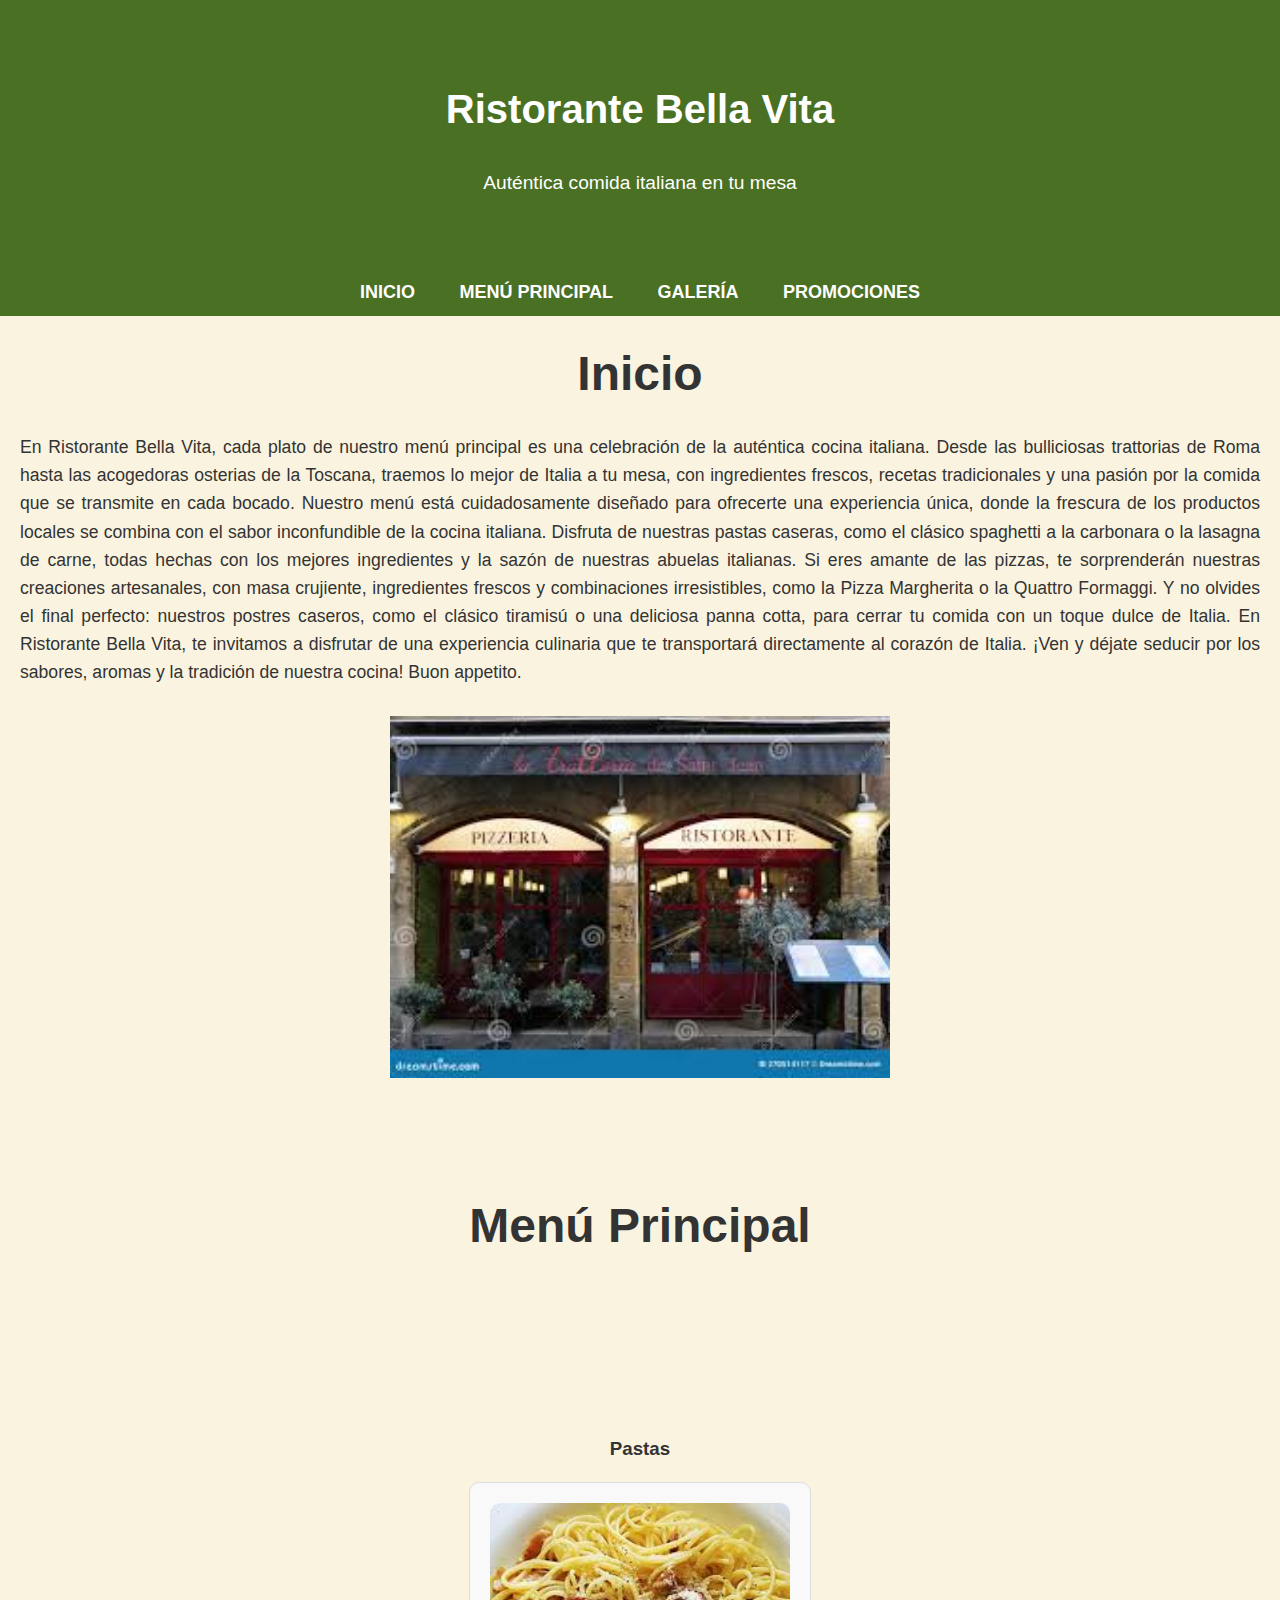
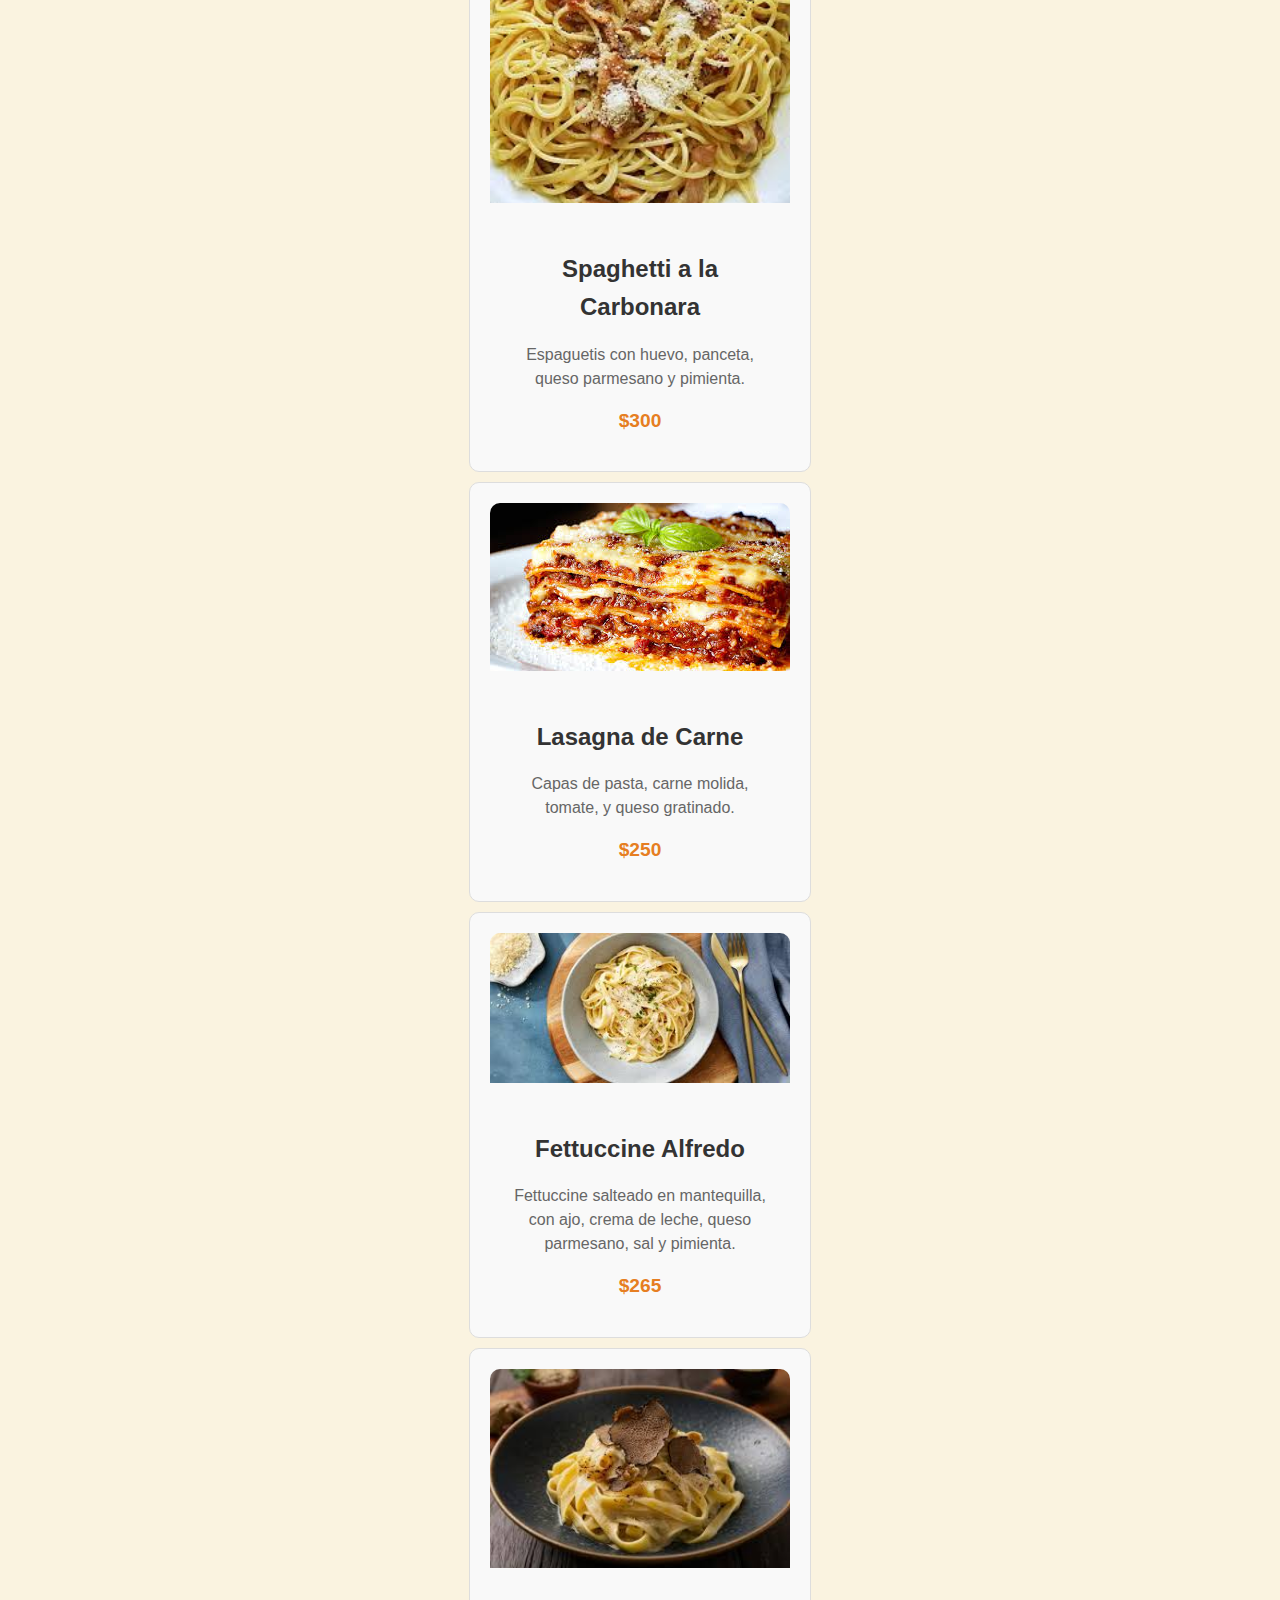
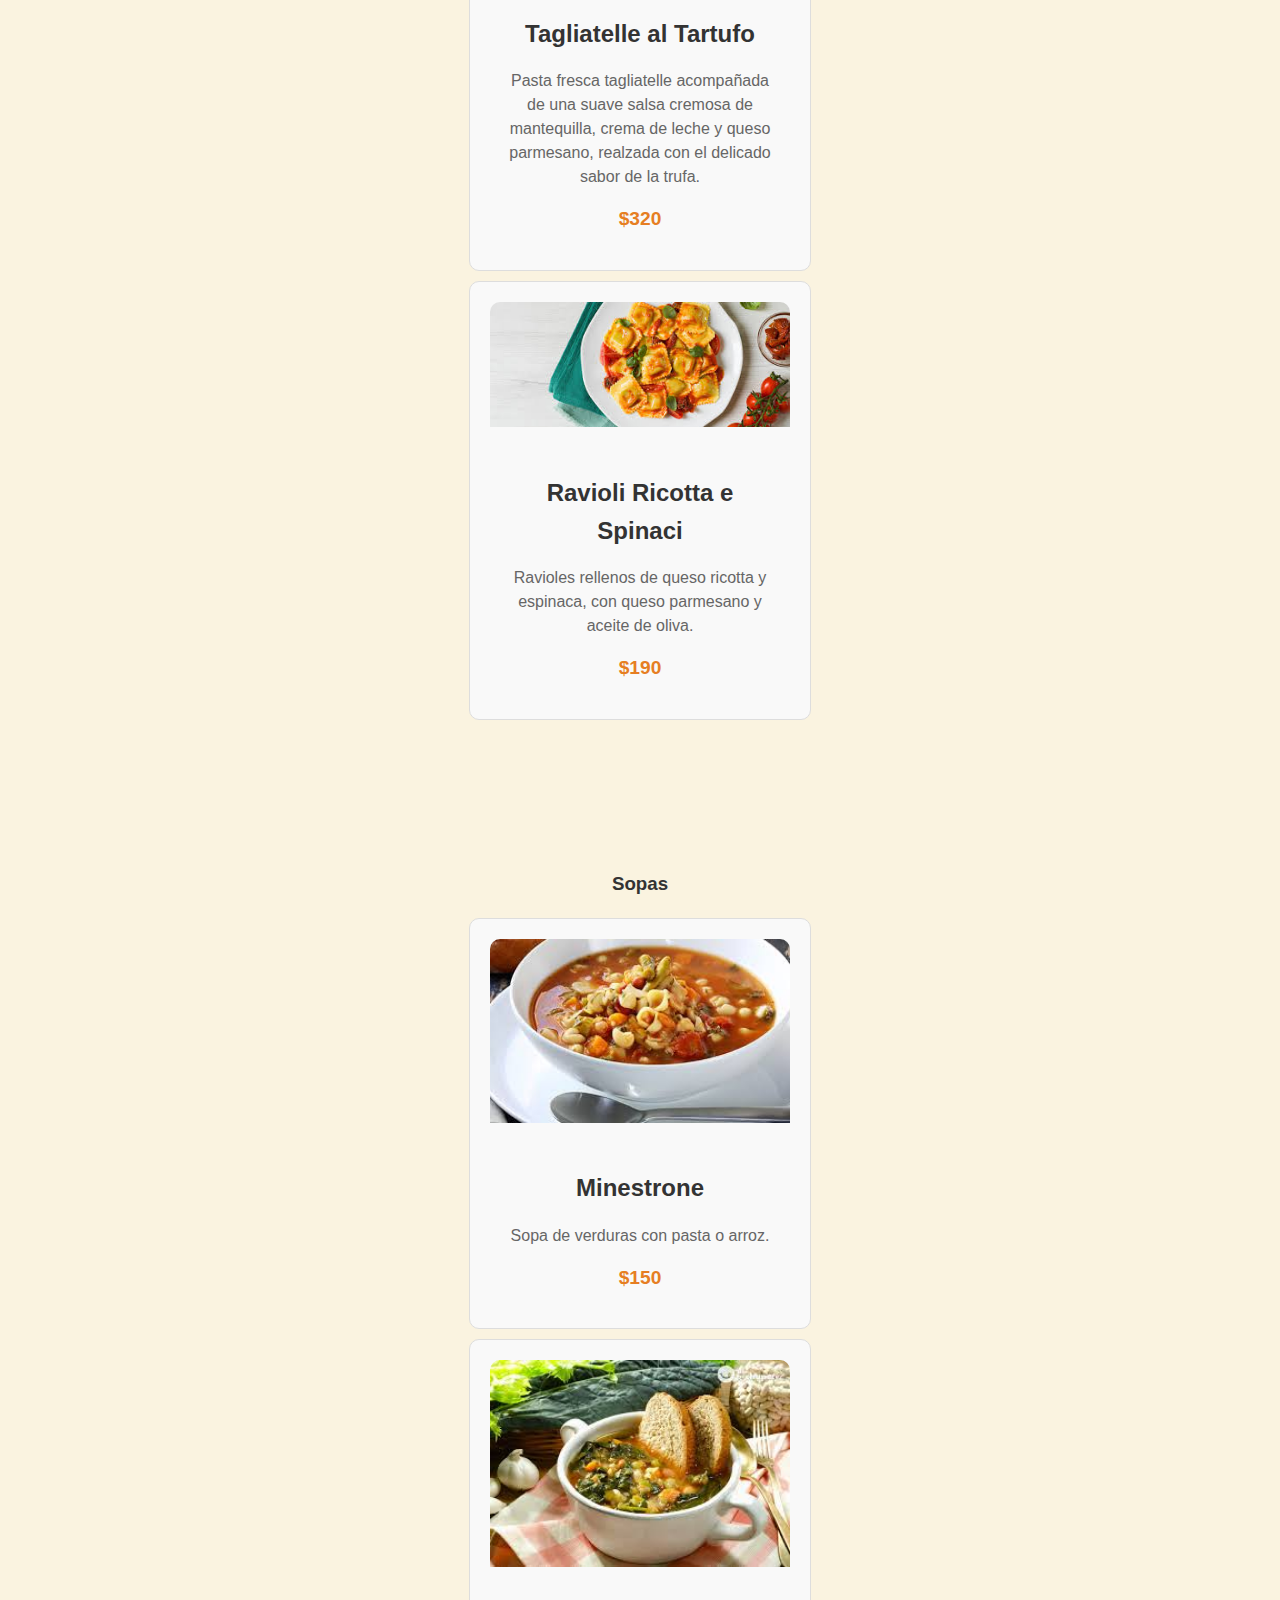
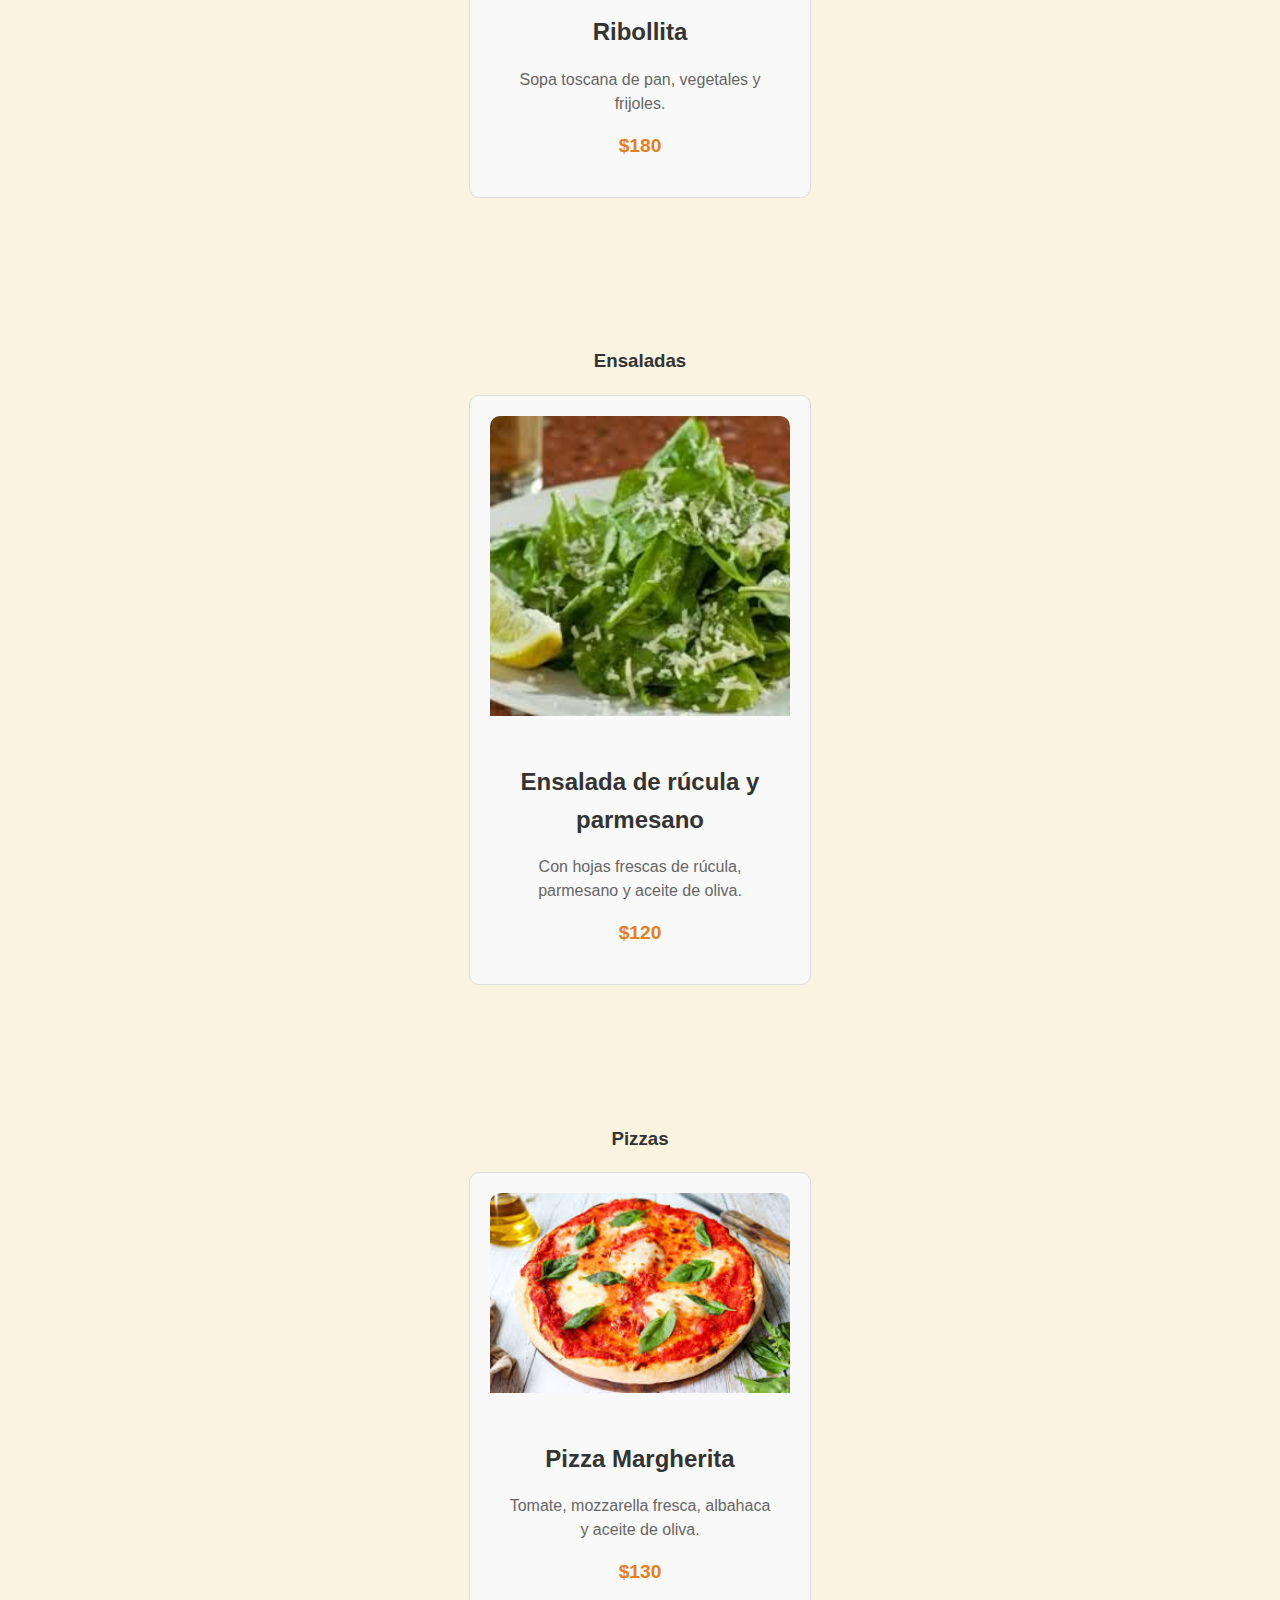
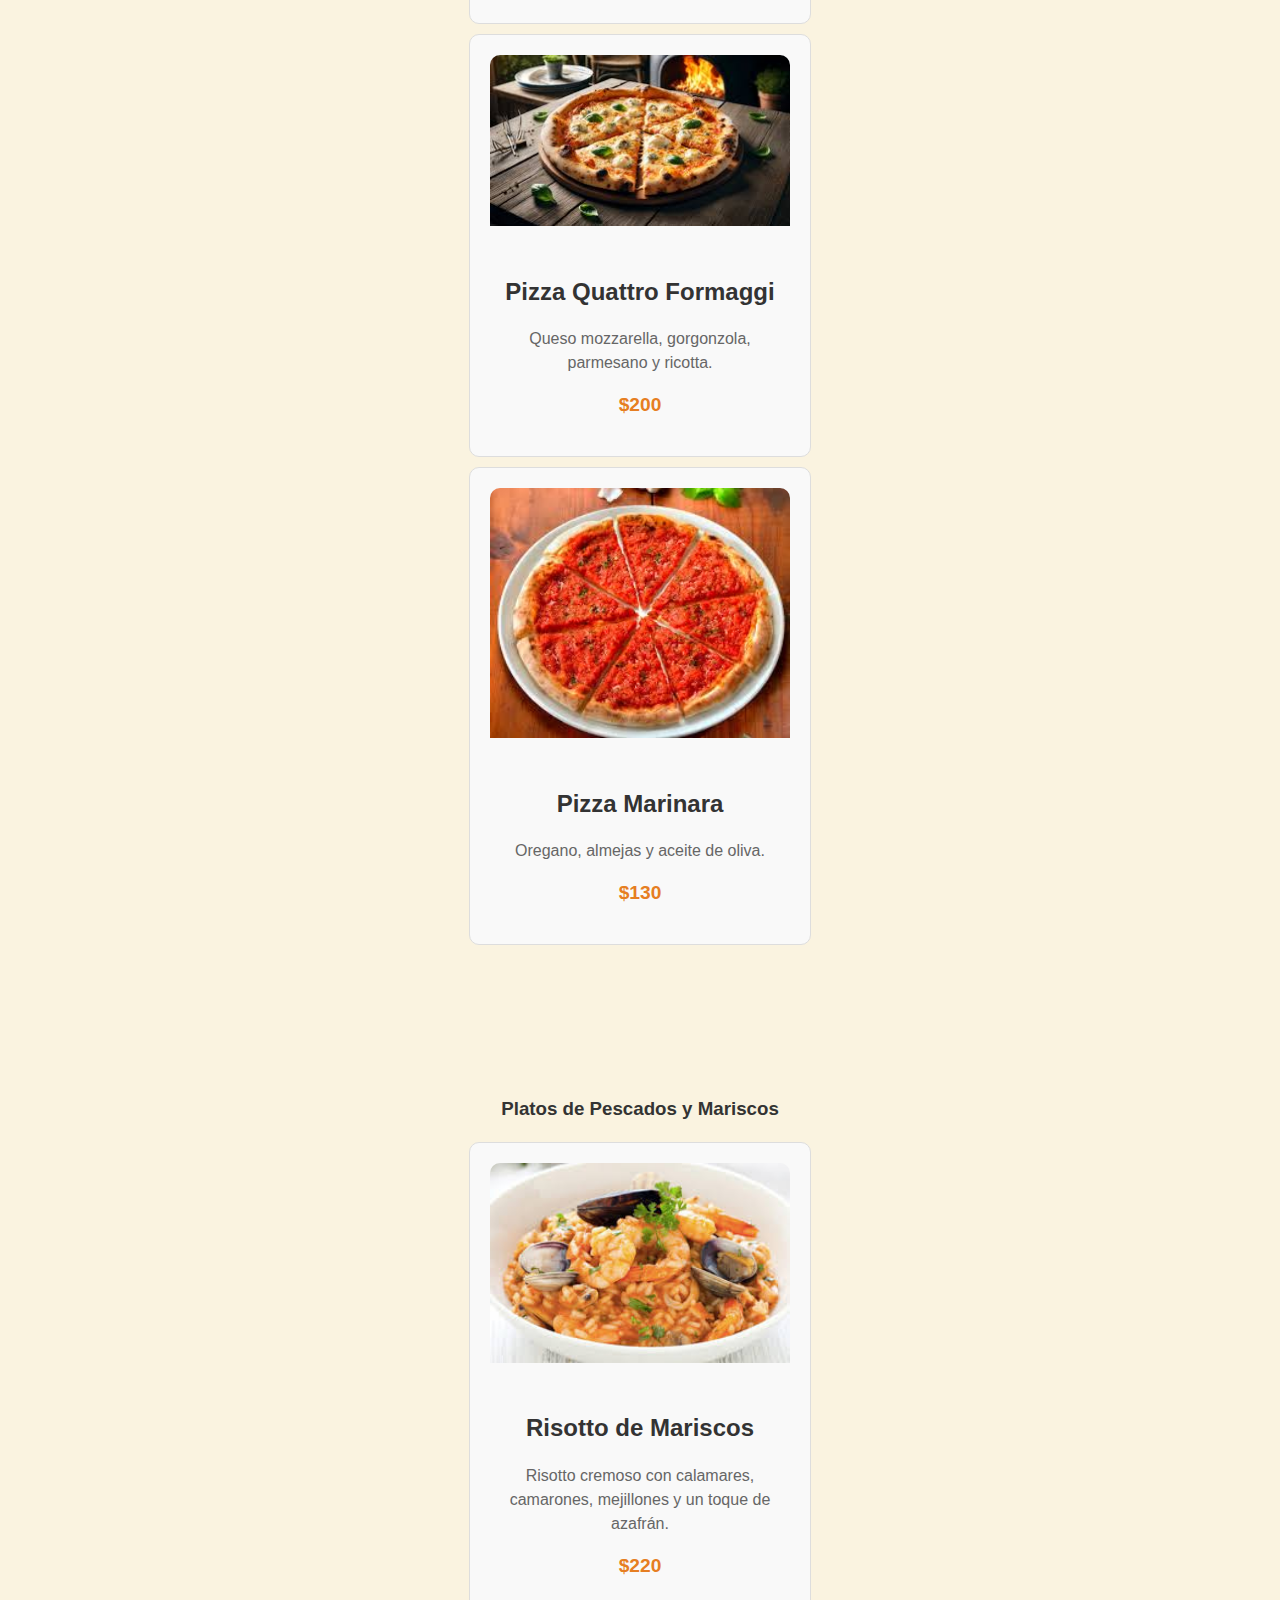
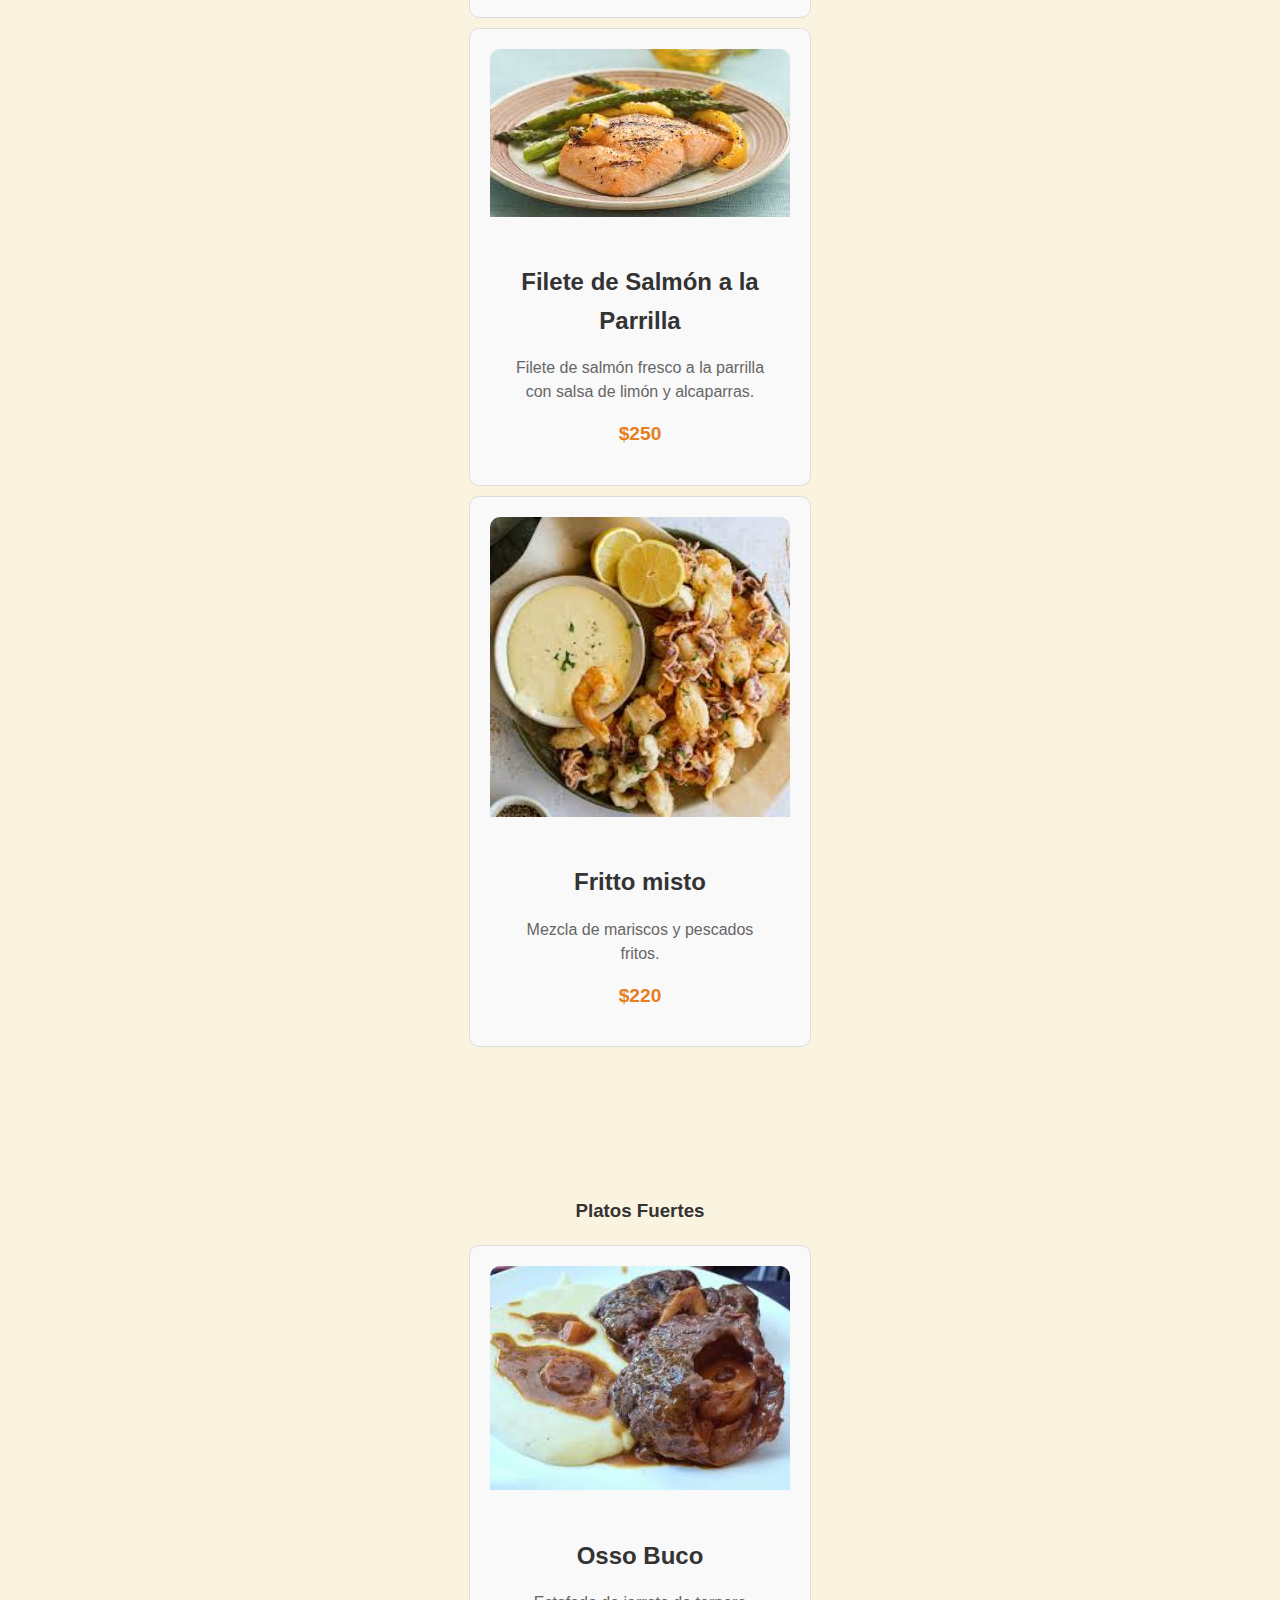
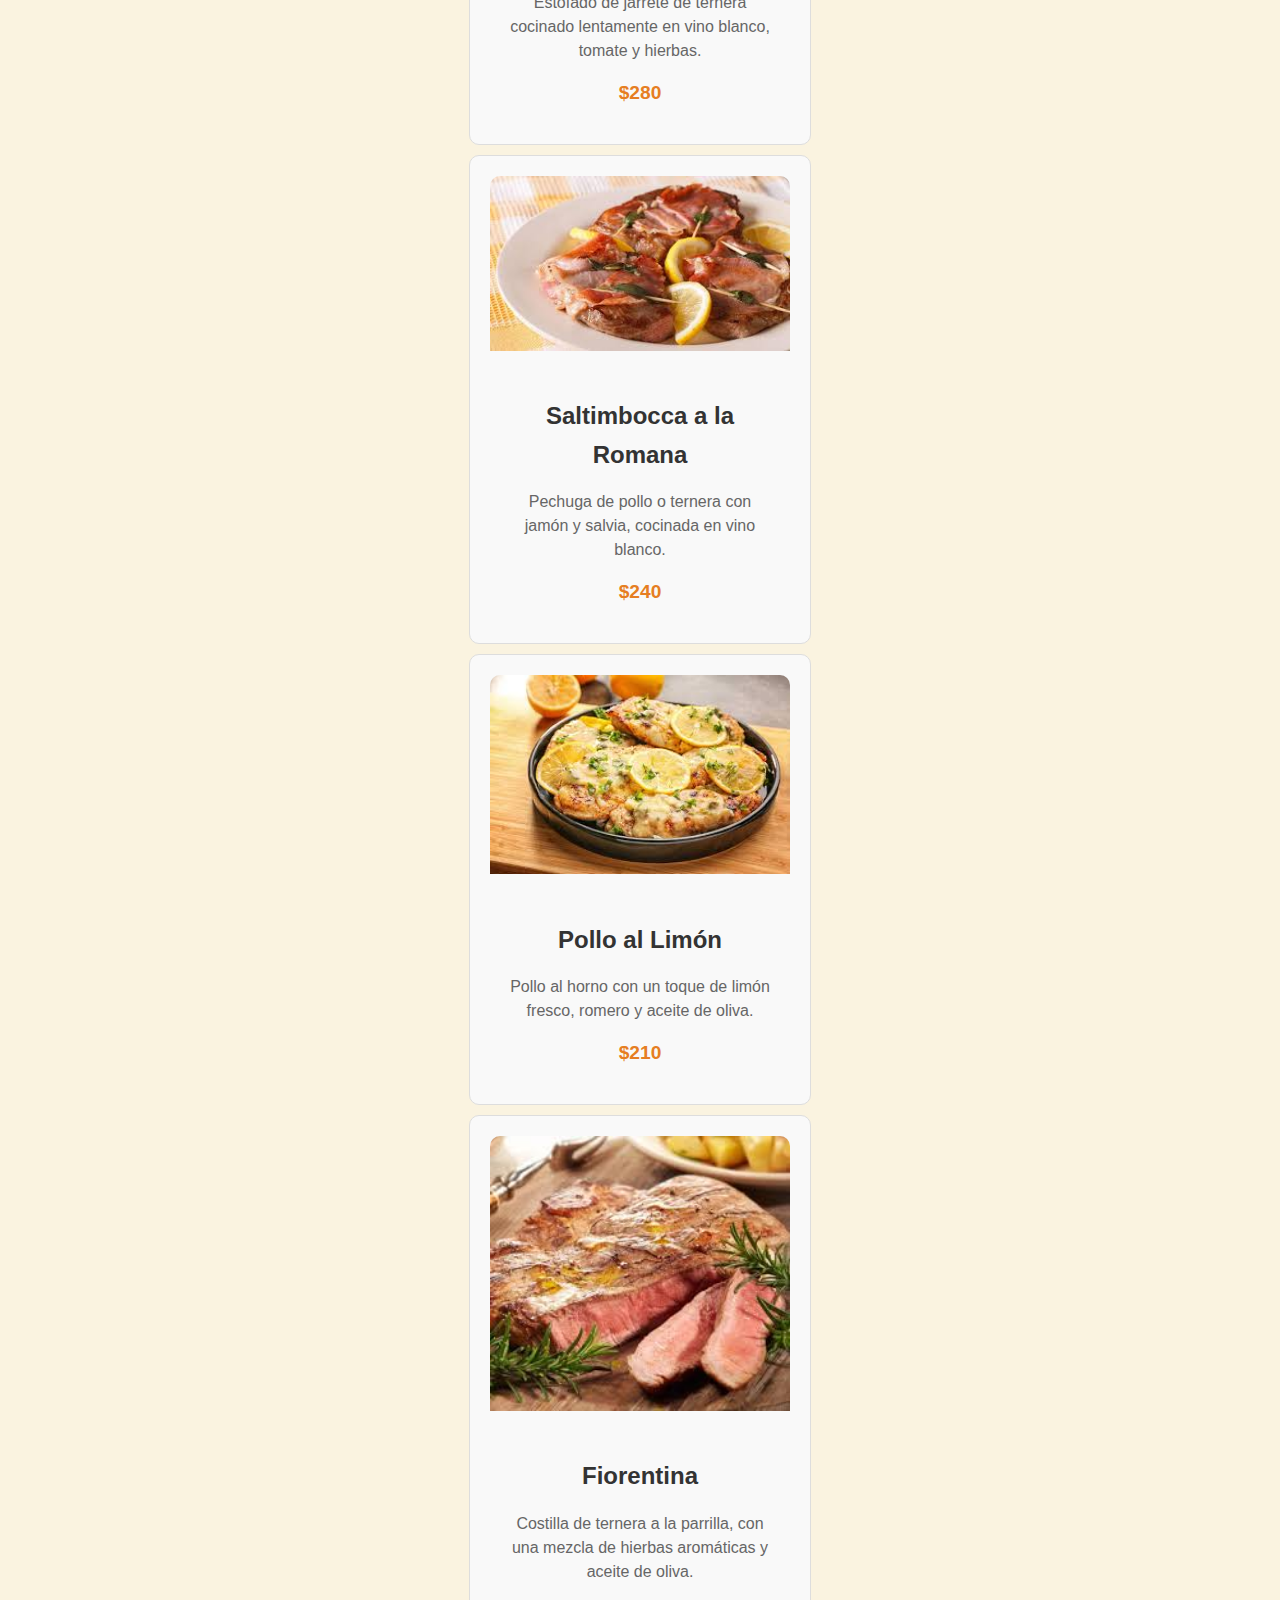
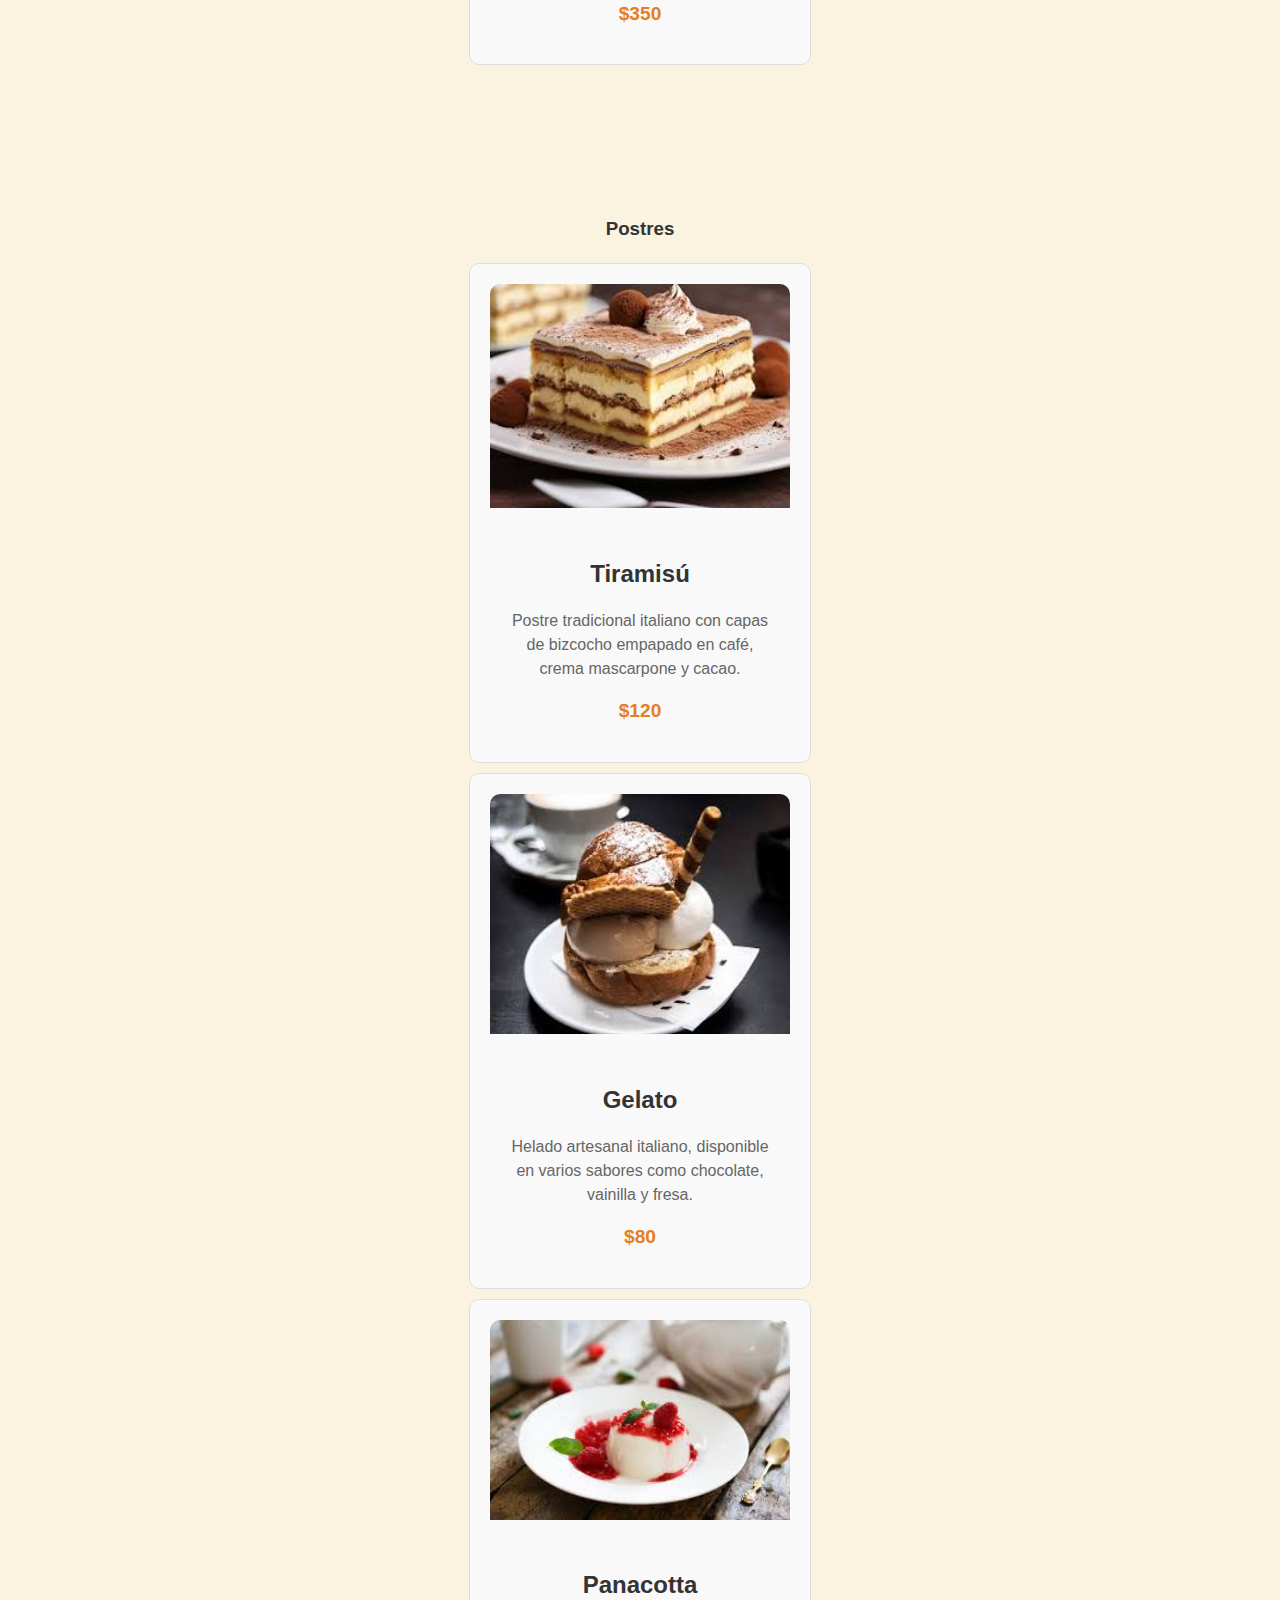
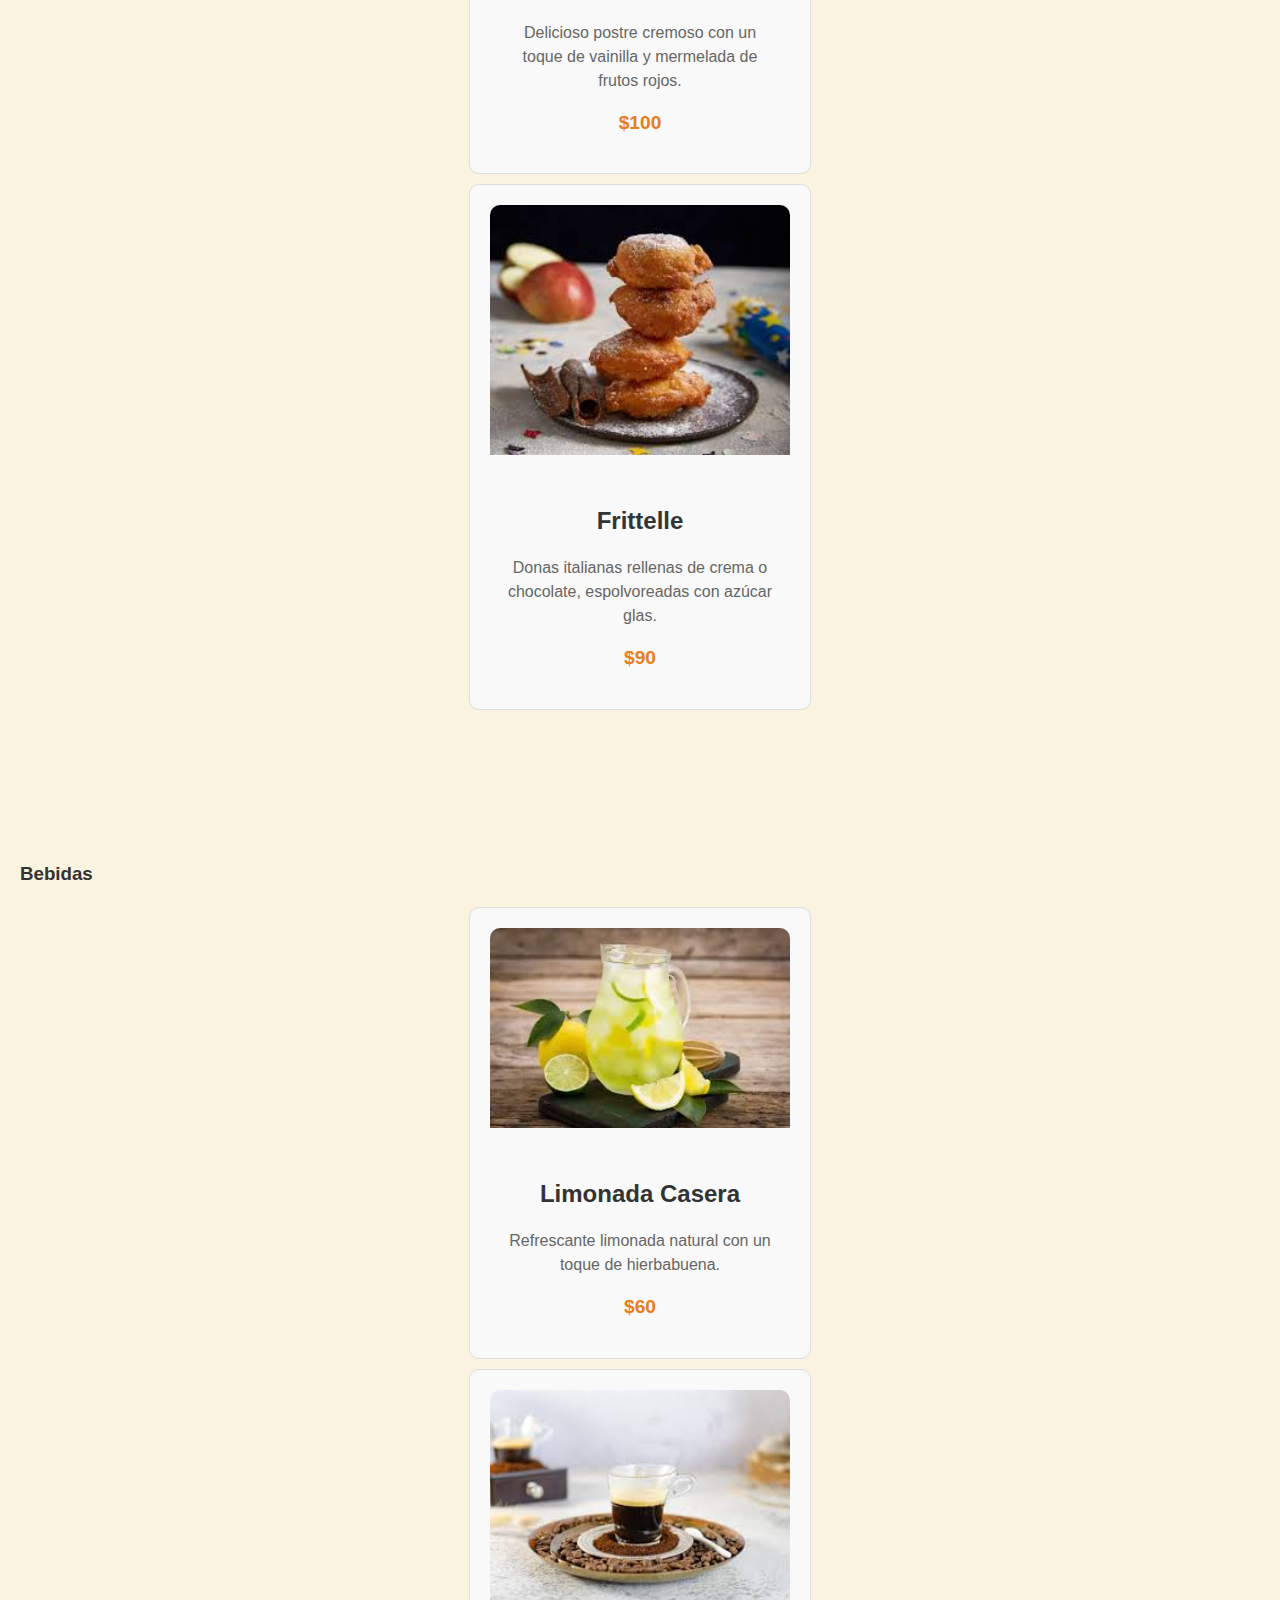
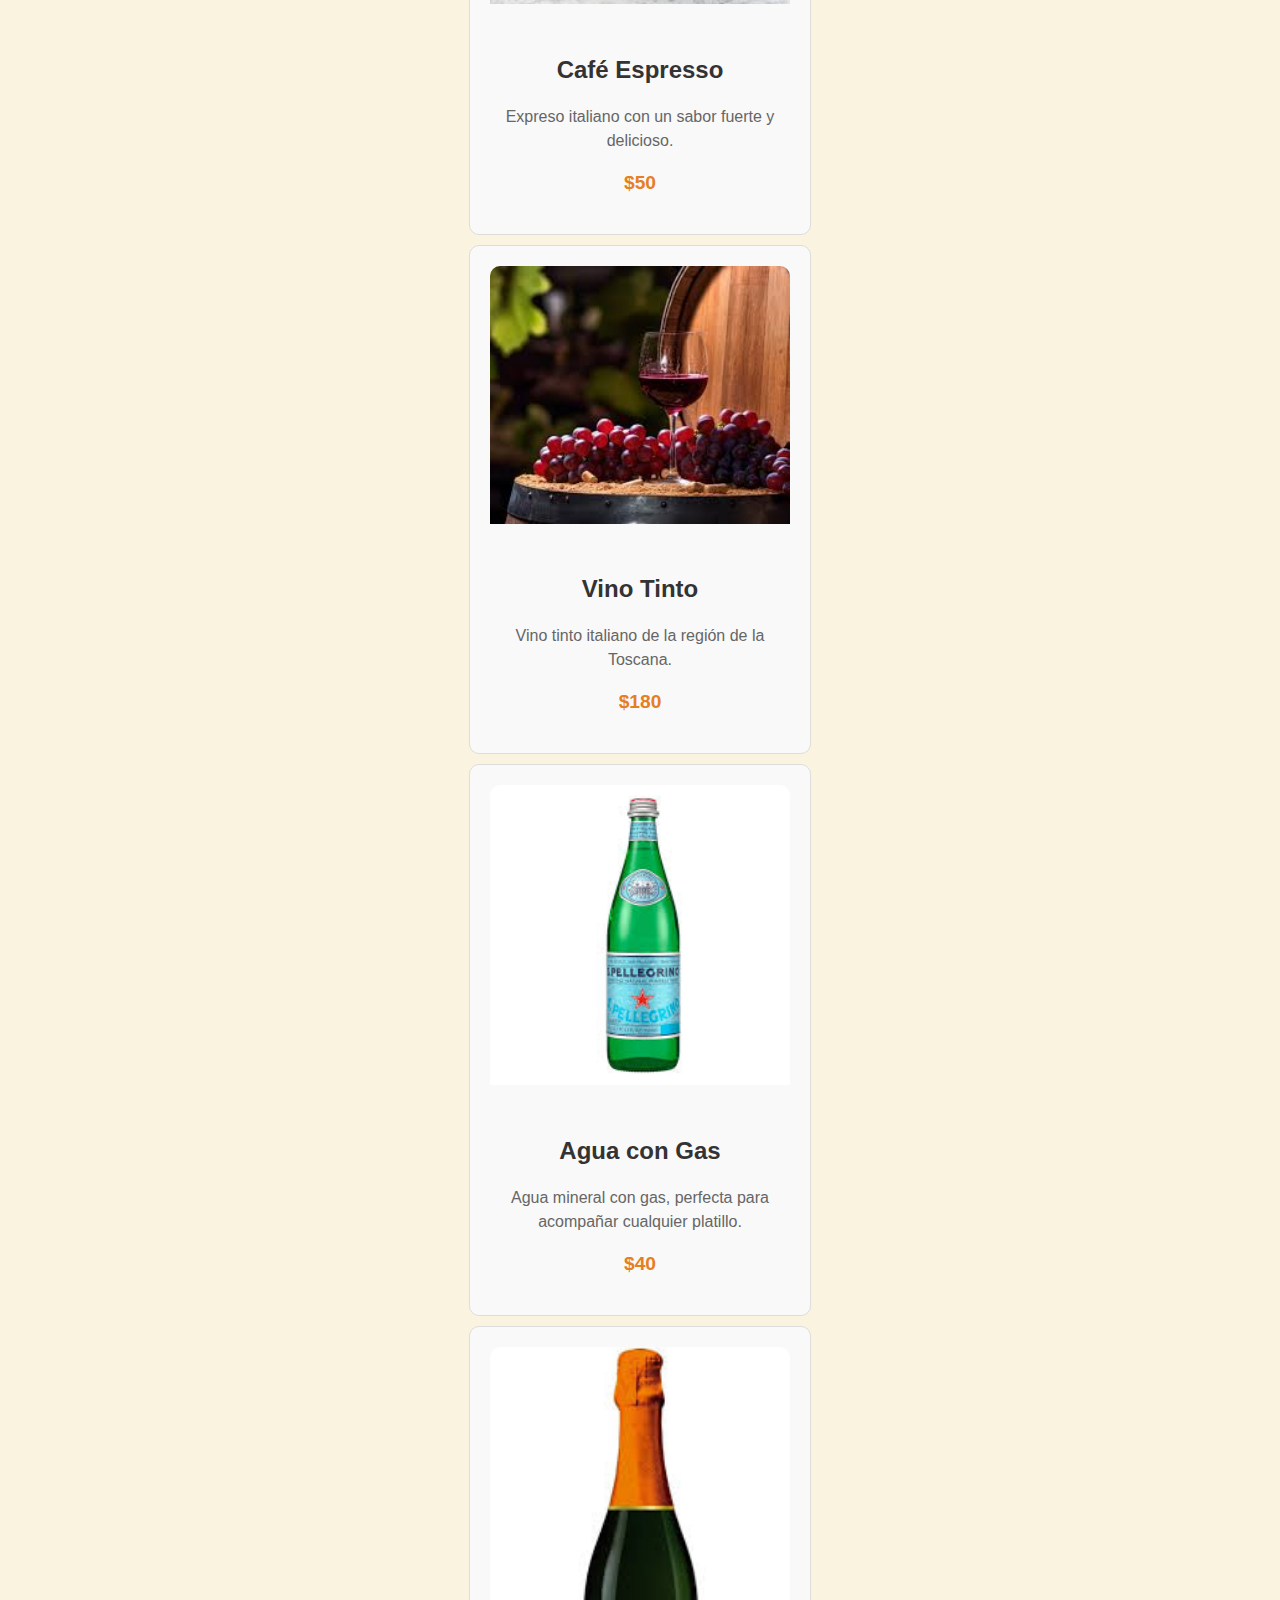
<file: Proyecto final/Restaurante.html>
<!DOCTYPE html>
    <html lang="en">
    <head>
        <meta charset="UTF-8">
        <meta name="viewport" content="width= , initial-scale=1.0">
        <title>Document</title>
        <link rel="stylesheet" href="Restaurante.css">
    </head>
    <body>
        <header>
            <h1>Ristorante Bella Vita</h1>
            <p>Auténtica comida italiana en tu mesa</p>
        </header>

        <!-- Barra de navegación -->
        <nav>
            <a href="#inicio">Inicio</a>
            <a href="#menu_principal">Menú Principal</a>
            <a href="#galeria">Galería</a>
            <a href="#promociones">Promociones</a>
        </nav>

        <section id="inicio">
            <h2 class="titulo-inicio">Inicio</h2>
            <p class="texto-inicio">
                En Ristorante Bella Vita, cada plato de nuestro menú principal es una celebración de la auténtica cocina italiana. Desde las bulliciosas trattorias de Roma hasta las acogedoras osterias de la Toscana, traemos lo mejor de Italia a tu mesa, con ingredientes frescos, recetas tradicionales y una pasión por la comida que se transmite en cada bocado.
        
                Nuestro menú está cuidadosamente diseñado para ofrecerte una experiencia única, donde la frescura de los productos locales se combina con el sabor inconfundible de la cocina italiana. Disfruta de nuestras pastas caseras, como el clásico spaghetti a la carbonara o la lasagna de carne, todas hechas con los mejores ingredientes y la sazón de nuestras abuelas italianas. Si eres amante de las pizzas, te sorprenderán nuestras creaciones artesanales, con masa crujiente, ingredientes frescos y combinaciones irresistibles, como la Pizza Margherita o la Quattro Formaggi.
                
                Y no olvides el final perfecto: nuestros postres caseros, como el clásico tiramisú o una deliciosa panna cotta, para cerrar tu comida con un toque dulce de Italia.
                
                En Ristorante Bella Vita, te invitamos a disfrutar de una experiencia culinaria que te transportará directamente al corazón de Italia. ¡Ven y déjate seducir por los sabores, aromas y la tradición de nuestra cocina! Buon appetito.
            </p>
            <img class="imagen-inicio" src="afuera.jpg" alt="fachada">
        </section>
        

        <!-- Sección Menú Principal -->
        <section id="menu_principal" class="section">
            <h2 class="titulo-menu-principal">Menú Principal</h2>
        </section>
        

        <!-- Sección de Pastas -->
<section id="pasta" class="section">
    <h3>Pastas</h3>

    <div class="plato">
        <img class="imagen-plato" src="spaghetti_carbonara.jpg" alt="Spaghetti Carbonara" title="Spaghetti Carbonara">
        <div class="detalles-plato">
            <h3 class="nombre-plato">Spaghetti a la Carbonara</h3>
            <p class="descripcion-plato">Espaguetis con huevo, panceta, queso parmesano y pimienta.</p>
            <span class="precio-plato">$300</span>
        </div>
    </div>

    <div class="plato">
        <img class="imagen-plato" src="lasaña.jpg" alt="Lasagna de Carne" title="Lasagna de Carne">
        <div class="detalles-plato">
            <h3 class="nombre-plato">Lasagna de Carne</h3>
            <p class="descripcion-plato">Capas de pasta, carne molida, tomate, y queso gratinado.</p>
            <span class="precio-plato">$250</span>
        </div>
    </div>

    <div class="plato">
        <img class="imagen-plato" src="Fettuccine.jpg" alt="Fettuccine Alfredo" title="Fettuccine Alfredo">
        <div class="detalles-plato">
            <h3 class="nombre-plato">Fettuccine Alfredo</h3>
            <p class="descripcion-plato">Fettuccine salteado en mantequilla, con ajo, crema de leche, queso parmesano, sal y pimienta.</p>
            <span class="precio-plato">$265</span>
        </div>
    </div>


            <div class="plato">
                <img class="imagen-plato" src="Tagliatelle.jpg" alt="Tagliatelle al Tartufo" title="Tagliatelle al Tartufo">
                <div class="detalles-plato">
                    <h3 class="nombre-plato">Tagliatelle al Tartufo</h3>
                    <p class="descripcion-plato">
                        Pasta fresca tagliatelle acompañada de una suave salsa cremosa de mantequilla, crema de leche y queso parmesano, realzada con el delicado sabor de la trufa. 
                    </p>
                    <span class="precio-plato">$320</span>
                </div>
            </div>
            
            <div class="plato">
                <img class="imagen-plato" src="ravioles.jpg" alt="Ravioli Ricotta e Spinaci" title="Ravioli Ricotta e Spinaci">
                <div class="detalles-plato">
                    <h3 class="nombre-plato">Ravioli Ricotta e Spinaci</h3>
                    <p class="descripcion-plato">Ravioles rellenos de queso ricotta y espinaca, con queso parmesano y aceite de oliva.</p>
                    <span class="precio-plato">$190</span>
                </div>
            </div>
        </section>
        
        <!-- Sección de Sopas -->
        <section id="sopas" class="section">
            <h3>Sopas</h3>
        
            <div class="plato">
                <img class="imagen-plato" src="sopa_minestrone.jpg" alt="Minestrone" title="Minestrone">
                <div class="detalles-plato">
                    <h3 class="nombre-plato">Minestrone</h3>
                    <p class="descripcion-plato">Sopa de verduras con pasta o arroz.</p>
                    <span class="precio-plato">$150</span>
                </div>
            </div>
        
            <div class="plato">
                <img class="imagen-plato" src="ribollita.jpg" alt="Ribollita" title="Ribollita">
                <div class="detalles-plato">
                    <h3 class="nombre-plato">Ribollita</h3>
                    <p class="descripcion-plato">Sopa toscana de pan, vegetales y frijoles.</p>
                    <span class="precio-plato">$180</span>
                </div>
            </div>
        </section>
        
        <!-- Sección de Ensaladas -->
        <section id="ensaladas" class="section">
            <h3>Ensaladas</h3>
        
            <div class="plato">
                <img class="imagen-plato" src="ensalada.jpg" alt="Ensalada de rúcula y parmesano" title="Ensalada de rúcula y parmesano">
                <div class="detalles-plato">
                    <h3 class="nombre-plato">Ensalada de rúcula y parmesano</h3>
                    <p class="descripcion-plato">Con hojas frescas de rúcula, parmesano y aceite de oliva.</p>
                    <span class="precio-plato">$120</span>
                </div>
            </div>
        </section>
        
        <!-- Sección de Pizzas -->
        <section id="pizza" class="section">
            <h3>Pizzas</h3>
        
            <div class="plato">
                <img class="imagen-plato" src="pizza_margarita.jpg" alt="Pizza Margherita" title="Pizza Margherita">
                <div class="detalles-plato">
                    <h3 class="nombre-plato">Pizza Margherita</h3>
                    <p class="descripcion-plato">Tomate, mozzarella fresca, albahaca y aceite de oliva.</p>
                    <span class="precio-plato">$130</span>
                </div>
            </div>
        
            <div class="plato">
                <img class="imagen-plato" src="pizza_quattro.jpg" alt="Pizza Quattro Formaggi" title="Pizza Quattro Formaggi">
                <div class="detalles-plato">
                    <h3 class="nombre-plato">Pizza Quattro Formaggi</h3>
                    <p class="descripcion-plato">Queso mozzarella, gorgonzola, parmesano y ricotta.</p>
                    <span class="precio-plato">$200</span>
                </div>
            </div>
        
            <div class="plato">
                <img class="imagen-plato" src="marinara.jpg" alt="Pizza Marinara" title="Pizza Marinara">
                <div class="detalles-plato">
                    <h3 class="nombre-plato">Pizza Marinara</h3>
                    <p class="descripcion-plato">Oregano, almejas y aceite de oliva.</p>
                    <span class="precio-plato">$130</span>
                </div>
            </div>
        </section>
        
        <!-- Sección de Platos de Pescados y Mariscos -->
        <section id="pescados-mariscos" class="section">
            <h3>Platos de Pescados y Mariscos</h3>
        
            <div class="plato">
                <img class="imagen-plato" src="risotto.jpg" alt="Risotto de Mariscos" title="Risotto de Mariscos">
                <div class="detalles-plato">
                    <h3 class="nombre-plato">Risotto de Mariscos</h3>
                    <p class="descripcion-plato">Risotto cremoso con calamares, camarones, mejillones y un toque de azafrán.</p>
                    <span class="precio-plato">$220</span>
                </div>
            </div>
        
            <div class="plato">
                <img class="imagen-plato" src="salmon.jpg" alt="Filete de Salmón a la Parrilla" title="Filete de Salmón a la Parrilla">
                <div class="detalles-plato">
                    <h3 class="nombre-plato">Filete de Salmón a la Parrilla</h3>
                    <p class="descripcion-plato">Filete de salmón fresco a la parrilla con salsa de limón y alcaparras.</p>
                    <span class="precio-plato">$250</span>
                </div>
            </div>
        
            <div class="plato">
                <img class="imagen-plato" src="fritto.jpg" alt="Fritto misto" title="Fritto misto">
                <div class="detalles-plato">
                    <h3 class="nombre-plato">Fritto misto</h3>
                    <p class="descripcion-plato">Mezcla de mariscos y pescados fritos.</p>
                    <span class="precio-plato">$220</span>
                </div>
            </div>
        </section>
        
        <!-- Sección de Platos Fuertes -->
        <section id="platos-fuertes" class="section">
            <h3>Platos Fuertes</h3>
        
            <div class="plato">
                <img class="imagen-plato" src="osobuco.jpg" alt="Osso Buco" title="Osso Buco">
                <div class="detalles-plato">
                    <h3 class="nombre-plato">Osso Buco</h3>
                    <p class="descripcion-plato">Estofado de jarrete de ternera cocinado lentamente en vino blanco, tomate y hierbas.</p>
                    <span class="precio-plato">$280</span>
                </div>
            </div>
        
            <div class="plato">
                <img class="imagen-plato" src="saltimbocca.jpg" alt="Saltimbocca a la Romana" title="Saltimbocca a la Romana">
                <div class="detalles-plato">
                    <h3 class="nombre-plato">Saltimbocca a la Romana</h3>
                    <p class="descripcion-plato">Pechuga de pollo o ternera con jamón y salvia, cocinada en vino blanco.</p>
                    <span class="precio-plato">$240</span>
                </div>
            </div>
        
            <div class="plato">
                <img class="imagen-plato" src="pollo al horno.jpg" alt="Pollo al Limón" title="Pollo al Limón">
                <div class="detalles-plato">
                    <h3 class="nombre-plato">Pollo al Limón</h3>
                    <p class="descripcion-plato">Pollo al horno con un toque de limón fresco, romero y aceite de oliva.</p>
                    <span class="precio-plato">$210</span>
                </div>
            </div>
        
            <div class="plato">
                <img class="imagen-plato" src="fiorentina.jpg" alt="Fiorentina" title="Fiorentina">
                <div class="detalles-plato">
                    <h3 class="nombre-plato">Fiorentina</h3>
                    <p class="descripcion-plato">Costilla de ternera a la parrilla, con una mezcla de hierbas aromáticas y aceite de oliva.</p>
                    <span class="precio-plato">$350</span>
                </div>
            </div>
        </section>
        
        <!-- Sección de Postres -->
        <section id="postres" class="section">
            <h3>Postres</h3>
        
            <div class="plato">
                <img class="imagen-plato" src="tiramisu.jpg" alt="Tiramisú" title="Tiramisú">
                <div class="detalles-plato">
                    <h3 class="nombre-plato">Tiramisú</h3>
                    <p class="descripcion-plato">Postre tradicional italiano con capas de bizcocho empapado en café, crema mascarpone y cacao.</p>
                    <span class="precio-plato">$120</span>
                </div>
            </div>
        
            <div class="plato">
                <img class="imagen-plato" src="gelato.jpg" alt="Gelato" title="Gelato">
                <div class="detalles-plato">
                    <h3 class="nombre-plato">Gelato</h3>
                    <p class="descripcion-plato">Helado artesanal italiano, disponible en varios sabores como chocolate, vainilla y fresa.</p>
                    <span class="precio-plato">$80</span>
                </div>
            </div>
        
            <div class="plato">
                <img class="imagen-plato" src="pannacota.jpg" alt="Panacotta" title="Panacotta">
                <div class="detalles-plato">
                    <h3 class="nombre-plato">Panacotta</h3>
                    <p class="descripcion-plato">Delicioso postre cremoso con un toque de vainilla y mermelada de frutos rojos.</p>
                    <span class="precio-plato">$100</span>
                </div>
            </div>
        
            <div class="plato">
                <img class="imagen-plato" src="frittelle.jpg" alt="Frittelle" title="Frittelle">
                <div class="detalles-plato">
                    <h3 class="nombre-plato">Frittelle</h3>
                    <p class="descripcion-plato">Donas italianas rellenas de crema o chocolate, espolvoreadas con azúcar glas.</p>
                    <span class="precio-plato">$90</span>
                </div>
            </div>
        </section>
        
        <!-- Sección de Bebidas -->
        <section id="bebidas" class="section">
            <h3>Bebidas</h3>
        
            <div class="plato">
                <img class="imagen-plato" src="limonada.jpg" alt="Limonada Casera" title="Limonada Casera">
                <div class="detalles-plato">
                    <h3 class="nombre-plato">Limonada Casera</h3>
                    <p class="descripcion-plato">Refrescante limonada natural con un toque de hierbabuena.</p>
                    <span class="precio-plato">$60</span>
                </div>
            </div>
        
            <div class="plato">
                <img class="imagen-plato" src="espresso.jpg" alt="Café Espresso" title="Café Espresso">
                <div class="detalles-plato">
                    <h3 class="nombre-plato">Café Espresso</h3>
                    <p class="descripcion-plato">Expreso italiano con un sabor fuerte y delicioso.</p>
                    <span class="precio-plato">$50</span>
                </div>
            </div>
        
            <div class="plato">
                <img class="imagen-plato" src="vino.jpg" alt="Vino Tinto" title="Vino Tinto">
                <div class="detalles-plato">
                    <h3 class="nombre-plato">Vino Tinto</h3>
                    <p class="descripcion-plato">Vino tinto italiano de la región de la Toscana.</p>
                    <span class="precio-plato">$180</span>
                </div>
            </div>
        
            <div class="plato">
                <img class="imagen-plato" src="agua_mineral.jpg" alt="Agua con Gas" title="Agua con Gas">
                <div class="detalles-plato">
                    <h3 class="nombre-plato">Agua con Gas</h3>
                    <p class="descripcion-plato">Agua mineral con gas, perfecta para acompañar cualquier platillo.</p>
                    <span class="precio-plato">$40</span>
                </div>
            </div>
        
            <div class="plato">
                <img class="imagen-plato" src="prosseco.jpg" alt="Prosecco" title="Prosecco">
                <div class="detalles-plato">
                    <h3 class="nombre-plato">Prosecco</h3>
                    <p class="descripcion-plato">Vino espumoso italiano, ideal para celebraciones.</p>
                    <span class="precio-plato">$220</span>
                </div>
            </div>
        </section>

        <section id="galeria" class="section">
            <h2>Galería</h2>
            <div class="gallery">
                <div>
                    <img src="fachada.jpg" alt="Afuera del restaurante">
                </div>
                <div>
                    <img src="spaghetti_carbonara.jpg" alt="Plato de Pasta">
                </div>
                <div>
                    <img src="pizza_margarita.jpg" alt="Pizza">
                </div>
                <div>
                    <img src="tiramisu.jpg" alt="Postre Italiano">
                </div>
                <div>
                    <img src="afuera.jpg" alt="Dentro">
                </div>
                <div>
                    <img src="cocina.jpg" alt="Cocina">
                </div>
                <div>
                    <img src="personas.jpg" alt="Personas">
                </div>
                <div>
                    <img src="vino.jpg" alt="Vino">
                </div>
        </section>
        
   <!-- Sección de Promociones -->
<section id="promociones" class="section">
    <h2>¡Ofertas Especiales! No te las pierdas</h2>
    <div class="promociones">
        <div class="banner">
            <h3>Descuento para Personas de la Tercera Edad</h3>
            <img src="credencia;.jpg"alt="Promoción 1">
            <p>¡Te consentimos! Presenta tu credencial del INAPAM y disfruta de un descuento especial.</p>
        </div>
        <div class="banner">
            <h3>Bebidas Alcoholicas con 25% de Descuento</h3>
            <img src="25.jpg"  alt="Promoción 2">
            <p>Solo los lunes, aprovecha el 25% de descuento en todas nuestras bebidas alcohólicas.</p>
        </div>
        <div class="banner">
            <h3>¡Bienvenidos! Descuento por Primera Visita</h3>
            <img src="descarga.png" alt="Promoción 3">
            <p>Primera vez en nuestro restaurante, te damos un 15% de descuento en tu cuenta.</p>
        </div>
        <div class="banner">
            <h3>Descuento a Trabajadores y Familiares del Restaurante</h3>
            <img src="oferta.jpg"  alt="Promoción 4">
            <p>¡Gracias por tu trabajo! Disfruta un 15% de descuento en tu cuenta, aplica para trabajadores.</p>
        </div>
    </div>
</section>

        <!-- Pie de página -->
        <footer>
            <p>Nombre: <strong>Galicia López Alejandro</strong></p>
            <div>
                <p><strong>Materia:</strong> Programación Web</p>
                <p><strong>Grupo:</strong> 1507</p>
                <p><strong>Carrera:</strong> Ingeniería en Computación</p>
            </div>
        </footer>
    </body>
    </html>
</file>
<file: Proyecto final/Restaurante.css>
/* Estilos generales */
body {
    font-family: 'Montserrat', sans-serif;
    margin: 0;
    padding: 0;
    background-color: #FAF3E0;
    color: #333;
    line-height: 1.6;
}

header {
    background-color: #4A7023;
    color: #fff;
    text-align: center;
    padding: 50px 20px;
}

header h1 {
    font-size: 2.5rem;
}

header p {
    font-size: 1.2rem;
    font-weight: 300;
}

/* Barra de navegación */
nav {
    background-color: #4A7023;
    padding: 10px 0;
    text-align: center;
}

nav a {
    color: #fff;
    text-decoration: none;
    padding: 15px 20px;
    font-weight: bold;
    font-size: 18px;
    text-transform: uppercase;
    border-bottom: 2px solid transparent;
    transition: border-bottom-color 0.3s ease;
}

nav a:hover {
    border-bottom-color: #8B0000;
    background-color: #A9A9A9;
}

/* Secciones */
.section {
    padding: 60px 20px;
}

/* Estilos para el título centrado y grande */
.titulo-inicio {
    text-align: center;      /* Centra el título */
    font-size: 3em;          /* Aumenta el tamaño del texto */
    margin-top: 20px;        /* Agrega espacio superior */
    margin-bottom: 20px;     /* Agrega espacio inferior */
}

/* Estilos para el texto justificado */
.texto-inicio {
    text-align: justify;     /* Justifica el texto */
    font-size: 1.1em;        /* Tamaño de fuente un poco más grande */
    line-height: 1.6;        /* Mayor altura entre líneas para facilitar la lectura */
    margin: 0 20px;          /* Márgenes laterales para que no toque los bordes */
}

/* Estilos para la imagen centrada y de tamaño grande */
.imagen-inicio {
    display: block;          /* Hace que la imagen sea un bloque */
    margin: 0 auto;          /* Centra la imagen horizontalmente */
    width: 80%;              /* Ajusta el tamaño de la imagen */
    max-width: 500px;       /* Máximo tamaño de la imagen */
    height: auto;            /* Mantiene la proporción de la imagen */
    margin-top: 30px;        /* Agrega espacio superior */
    margin-bottom: 30px;     /* Agrega espacio inferior */
}

/* Estilo para el título dentro de la sección Menú Principal */
.titulo-menu-principal {
    text-align: center;      /* Centra el título horizontalmente */
    font-size: 3em;          /* Hace el título más grande */
    margin-top: 20px;        /* Agrega espacio superior */
    margin-bottom: 30px;     /* Agrega espacio inferior */
}



/* Menú de Items */
.menu-item {
    display: flex;
    justify-content: space-between;
    align-items: center;
    background-color: #fff;
    margin-bottom: 20px;
    padding: 20px;
    border-radius: 8px;
    box-shadow: 0 4px 6px rgba(0, 0, 0, 0.1);
    transition: box-shadow 0.3s ease;
}

.contenedor-platos {
    display: flex;
    flex-wrap: wrap;
    gap: 10px; /* Espacio de 10px entre las tarjetas */
}


.imagen-plato {
    width: 100%;
    height: auto;
    border-radius: 10px 10px 0 0;
}

.detalles-plato {
    padding: 15px;
    flex-grow: 1;
}

#pasta .plato {
    margin-bottom: 10px;
  }

#sopas .plato{
    margin-bottom: 10px;
}

#pizza .plato{
    margin-bottom: 10px;
}

#pescados-mariscos .plato{
    margin-bottom: 10px;
}


#platos-fuertes .plato{
    margin-bottom: 10px;
}


#postres .plato{
    margin-bottom: 10px;
}


#bebidas .plato{
    margin-bottom: 10px;
}

@media (min-width: 768px) {
    .plato {
      margin-bottom: 20px;
    }
  }

.precio-plato {
    font-size: 1.2em;
    font-weight: bold;
    color: #e67e22;
}



#pasta h3 {
    text-align: center;
}

#sopas h3 {
    text-align: center;
  }

  #ensaladas h3 {
    text-align: center;
  }

  #pizza h3 {
    text-align: center;
  }

  #pescados-mariscos h3 {
    text-align: center;
  }

  #platos-fuertes h3 {
    text-align: center;
  }

#postres h3 {
    text-align: center;
  }

.menu-item:hover {
    box-shadow: 0 6px 12px rgba(0, 0, 0, 0.2);
}

.menu-item img {
    width: 120px;
    height: 120px;
    object-fit: cover;
    border-radius: 8px;
}

.menu-item .price {
    font-size: 18px;
    font-weight: bold;
    color: #4A7023;
    margin-left: 10px;
}

/* Media Queries para hacerlo responsive */
@media (max-width: 768px) {
    .menu-item {
        flex-direction: column;
        align-items: flex-start;
    }

    .menu-item img {
        width: 100px;
        height: 100px;
    }

    nav a {
        font-size: 16px;
        padding: 12px 15px;
    }

    .gallery {
        flex-direction: column;
        gap: 10px;
    }

    .gallery div {
        width: 100%;
    }

    .price {
        font-size: 16px;
    }
}

/* Para pantallas más pequeñas, como móviles */
@media (max-width: 480px) {
    body {
        font-size: 14px;
    }

    .section {
        padding: 40px 10px;
    }

    nav a {
        font-size: 14px;
    }
}

/* Galería */
.gallery {
    display: grid;
    grid-template-columns: repeat(auto-fill, minmax(250px, 1fr)); /* 3 o más columnas dependiendo del ancho */
    gap: 20px;  /* Espacio entre las imágenes */
    justify-items: center;  /* Asegura que las imágenes estén centradas */
    padding: 20px;  /* Añadimos algo de espacio alrededor de la galería */
}

/* Estilo para las imágenes */
.gallery img {
    width: 100%;          /* La imagen ocupará todo el ancho del contenedor */
    height: 200px;        /* Altura fija para todas las imágenes */
    object-fit: cover;    /* Mantiene las proporciones sin distorsionar la imagen */
    border-radius: 8px;   /* Bordes redondeados para un efecto más estético */
    box-shadow: 0 4px 8px rgba(0, 0, 0, 0.1); /* Sombra ligera */
}

/* Estilos para pantallas medianas (tablets) */
@media (max-width: 768px) {
    .gallery {
        grid-template-columns: repeat(auto-fill, minmax(200px, 1fr)); /* Dos columnas en tablets */
    }
}

/* Estilos para pantallas pequeñas (móviles) */
@media (max-width: 480px) {
    .gallery {
        grid-template-columns: 1fr; /* Una sola columna en móviles */
    }
}

/* Ajustes para pantallas medianas (tablets) */
@media (max-width: 768px) {
    .gallery div {
        width: 48%;  /* Dos imágenes por fila en tablets */
    }
}

/* Ajustes para pantallas pequeñas (móviles) */
@media (max-width: 480px) {
    .gallery div {
        width: 100%;  /* Una imagen por fila en móviles */
    }
}

/* Sección de promociones */
#promociones {
    background-color: #f4f4f4;
    padding: 40px 20px;
    text-align: center;
    border-radius: 8px;
}

#promociones h2 {
    font-size: 2.5rem;
    color: #FF6F61; /* Color cálido para atraer atención */
    font-weight: bold;
    margin-bottom: 30px;
    text-align: center;
}

.promociones {
    display: grid;
    grid-template-columns: repeat(auto-fill, minmax(300px, 1fr));
    gap: 30px;
    margin-top: 20px;
}

/* Estilos de los banners */
.banner {
    display: flex; /* Convertimos el contenedor en flex */
    flex-direction: column; /* Organizamos los elementos en columna */
    align-items: center; /* Centramos verticalmente los elementos */
    justify-content: space-between; /* Alinea el contenido para que haya espacio entre los elementos */
    padding: 20px; /* Asegura que todos los elementos tengan el mismo espaciado */
    background-color: #fff; /* Fondo blanco */
    border-radius: 8px; /* Bordes redondeados */
    box-shadow: 0 4px 6px rgba(0, 0, 0, 0.1); /* Sombra ligera para dar profundidad */
}

/* Estilos para las imágenes en los banners */
.banner img {
    width: 150px; /* Tamaño fijo para las imágenes */
    height: 150px; /* Asegura que todas las imágenes tengan el mismo tamaño */
    object-fit: cover; /* Hace que la imagen se recorte y cubra el contenedor sin distorsionarse */
    border-radius: 8px; /* Bordes redondeados */
    margin-bottom: 15px; /* Espacio entre la imagen y el texto */
}

/* Títulos */
.banner h3 {
    font-size: 1.75rem;
    color: #FF8C00; /* Color de título atractivo */
    font-weight: bold;
    margin-bottom: 10px; /* Espacio entre el título y la descripción */
    margin-left: 20px;  /* Margen izquierdo consistente */
    margin-right: 20px; /* Margen derecho consistente */
    text-align: center; /* Asegura que el título esté centrado */
}

/* Descripción */
.banner p {
    font-size: 1.2rem;
    color: #333;
    margin-bottom: 15px;
    margin-left: 20px;  /* Margen izquierdo consistente */
    margin-right: 20px; /* Margen derecho consistente */
    text-align: center; /* Asegura que la descripción esté centrada */
}

/* Efecto hover */
.banner:hover {
    transform: translateY(-10px); /* Efecto de elevación al pasar el ratón */
    box-shadow: 0 6px 15px rgba(0, 0, 0, 0.15); /* Sombra más pronunciada */
}

/* Responsividad para pantallas pequeñas */
@media (max-width: 768px) {
    .banner {
        padding: 15px; /* Menos padding en dispositivos más pequeños */
    }

    .banner h3 {
        font-size: 1.5rem; /* Tamaño de fuente más pequeño en dispositivos pequeños */
    }

    .banner p {
        font-size: 1rem; /* Tamaño de fuente más pequeño en dispositivos pequeños */
    }

    .promociones {
        grid-template-columns: 1fr 1fr; /* Dos columnas en pantallas más pequeñas */
    }
}


/* Títulos */
.banner h3 {
    font-size: 1.75rem;
    color: #FF8C00; /* Color de título atractivo */
    font-weight: bold;
    margin-bottom: 10px; /* Espacio entre el título y la descripción */
    margin-left: 20px;  /* Margen izquierdo consistente */
    margin-right: 20px; /* Margen derecho consistente */
    text-align: center; /* Asegura que el título esté centrado */
}

/* Descripción */
.banner p {
    font-size: 1.2rem;
    color: #333;
    margin-bottom: 15px;
    margin-left: 20px;  /* Margen izquierdo consistente */
    margin-right: 20px; /* Margen derecho consistente */
    text-align: center; /* Asegura que la descripción esté centrada */
}

/* Efecto hover */
.banner:hover {
    transform: translateY(-10px); /* Efecto de elevación al pasar el ratón */
    box-shadow: 0 6px 15px rgba(0, 0, 0, 0.15); /* Sombra más pronunciada */
}

/* Responsividad para pantallas pequeñas */
@media (max-width: 768px) {
    .banner {
        padding: 15px; /* Menos padding en dispositivos más pequeños */
    }

    .banner h3 {
        font-size: 1.5rem; /* Tamaño de fuente más pequeño en dispositivos pequeños */
    }

    .banner p {
        font-size: 1rem; /* Tamaño de fuente más pequeño en dispositivos pequeños */
    }

    .promociones {
        grid-template-columns: 1fr 1fr; /* Dos columnas en pantallas más pequeñas */
    }
}

/* Estilizar el pie de página */
footer {
    background-color: #4A7023;
    color: #fff;
    text-align: center;
    padding: 30px 20px;
    margin-top: 40px;
    box-shadow: 0 -4px 10px rgba(0, 0, 0, 0.1);
}

footer p {
    margin: 0;
}

.plato {
    text-align: center; /* Centra todo el contenido */
    padding: 20px;
    max-width: 300px; /* Ajusta el tamaño máximo de la tarjeta del plato */
    margin: 0 auto; /* Centra el bloque en la página */
    border: 1px solid #ddd; /* Agrega un borde sutil */
    border-radius: 10px; /* Bordes redondeados */
    background-color: #f9f9f9; /* Fondo suave */
}

.imagen-plato {
    width: 100%; /* Hace que la imagen ocupe todo el contenedor */
    height: auto;
    border-radius: 10px 10px 0 0; /* Bordes redondeados en la parte superior */
}

.detalles-plato {
    padding: 15px;
}

.nombre-plato {
    font-size: 1.5em; /* Tamaño del nombre del plato */
    font-weight: bold;
    margin-bottom: 10px; /* Espacio entre el nombre y la descripción */
}

.descripcion-plato {
    font-size: 1em;
    color: #666;
    margin-bottom: 15px; /* Espacio entre la descripción y el precio */
    line-height: 1.5;
}

.precio-plato {
    font-size: 1.2em;
    font-weight: bold;
    color: #e67e22; /* Color del precio */
}
</file>
